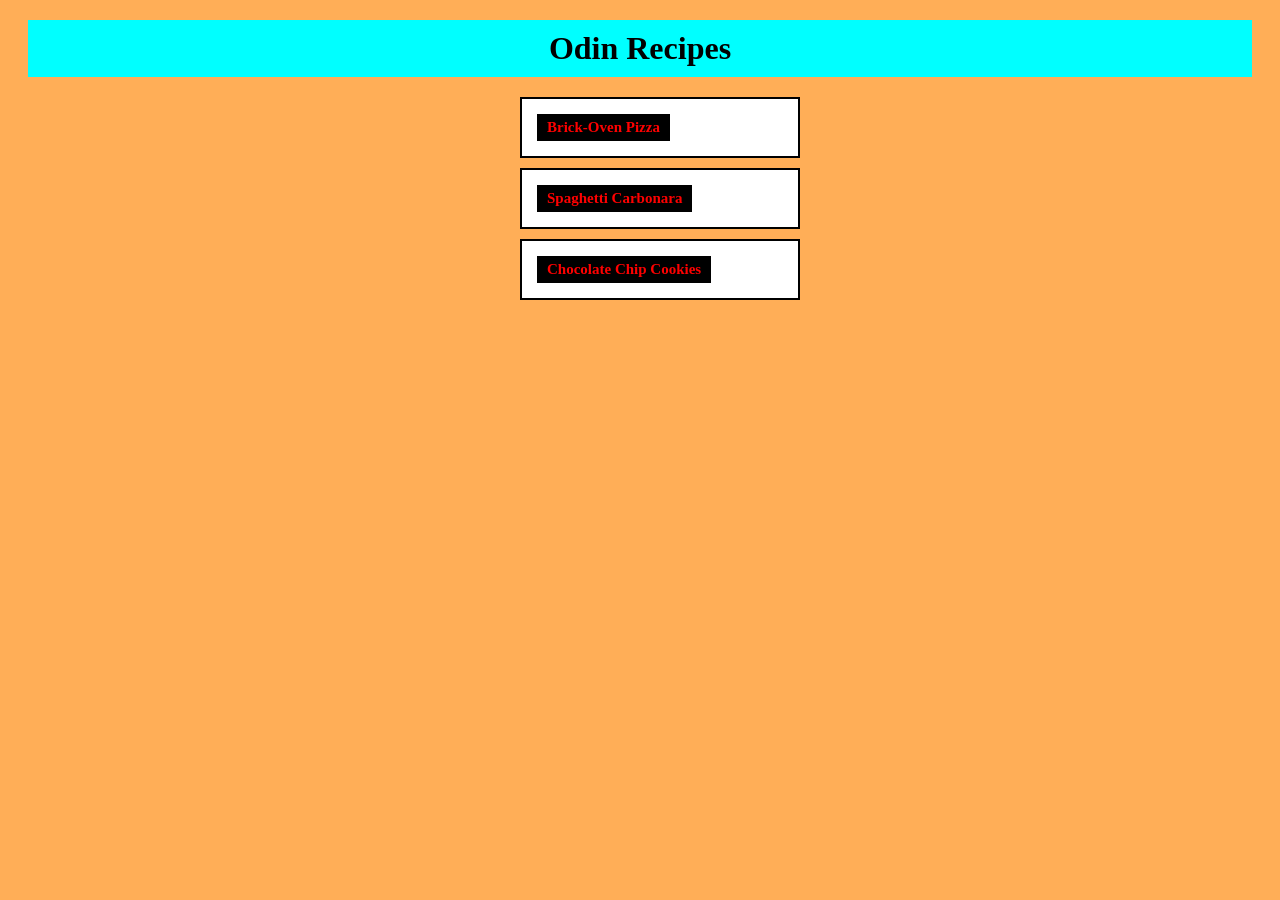
<file: index.html>
<!DOCTYPE html>
<html lang="en">
<head>
    <meta charset="UTF-8">
    <meta name="viewport" content="width=device-width, initial-scale=1.0">
    <title>Odin Recipes</title>
    <link rel="stylesheet" href="style.css">
</head>
<body>
    <h1>Odin Recipes</h1>

    <ul>
        <li><a href="recipes/brick-oven-pizza.html">Brick-Oven Pizza</a></li>
        <li><a href="recipes/spaghetti-carbonara.html">Spaghetti Carbonara</a></li>
        <li><a href="recipes/chocolate-chip-cookies.html">Chocolate Chip Cookies</a></li>
    </ul>
    
</body>
</html>
</file>
<file: style.css>
* {
    font-family: Garamond, serif;
}

body  {
    background-color: rgb(255, 174, 87);
}   

h1 {
    text-align: center;
    background-color: aqua;
    padding: 10px;
    margin: 20px;
}

ul {
    list-style: none;
    width: 300px;
    margin: 0 auto;
}

li {
    background-color: white;
    padding: 10px;
    margin: 10px;
    border: 2px solid black;
    font-weight: bold;
}

 a {
    color: red;
    text-decoration: none;
    display: inline-block;
    background-color: black;
    font-weight: bolder;
    font-size: 15px;
    padding: 5px 10px;
    margin: 5px;
}

img {
    display: block;
    height: 188px;
    width: 282px;
    margin: 10px auto;
    border: 5px dashed black;
}

h2 {
    background-color: aquamarine;
    padding: 10px;
}
</file>
